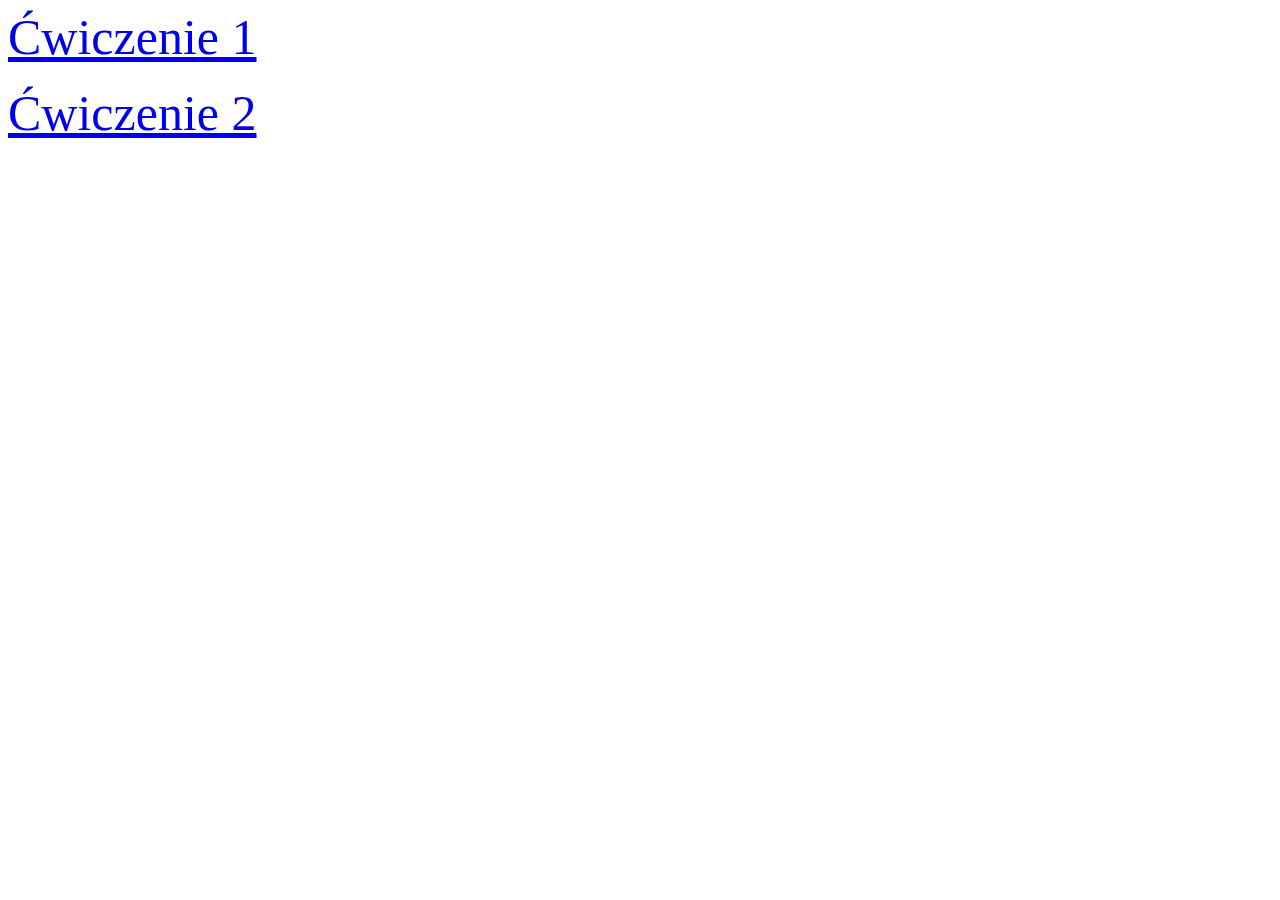
<file: index.html>
<!DOCTYPE html>
<html>
<head>
	<title>ćwiczenia</title>
	<style>
		a
		{
			font-size: 50px
		}
	</style>
</head>
<body>
<a href="cwiczenie 1.html">Ćwiczenie 1</a> <br> <br>
<a href="cwiczenie 2.html">Ćwiczenie 2</a>
</body>
</html>
</file>
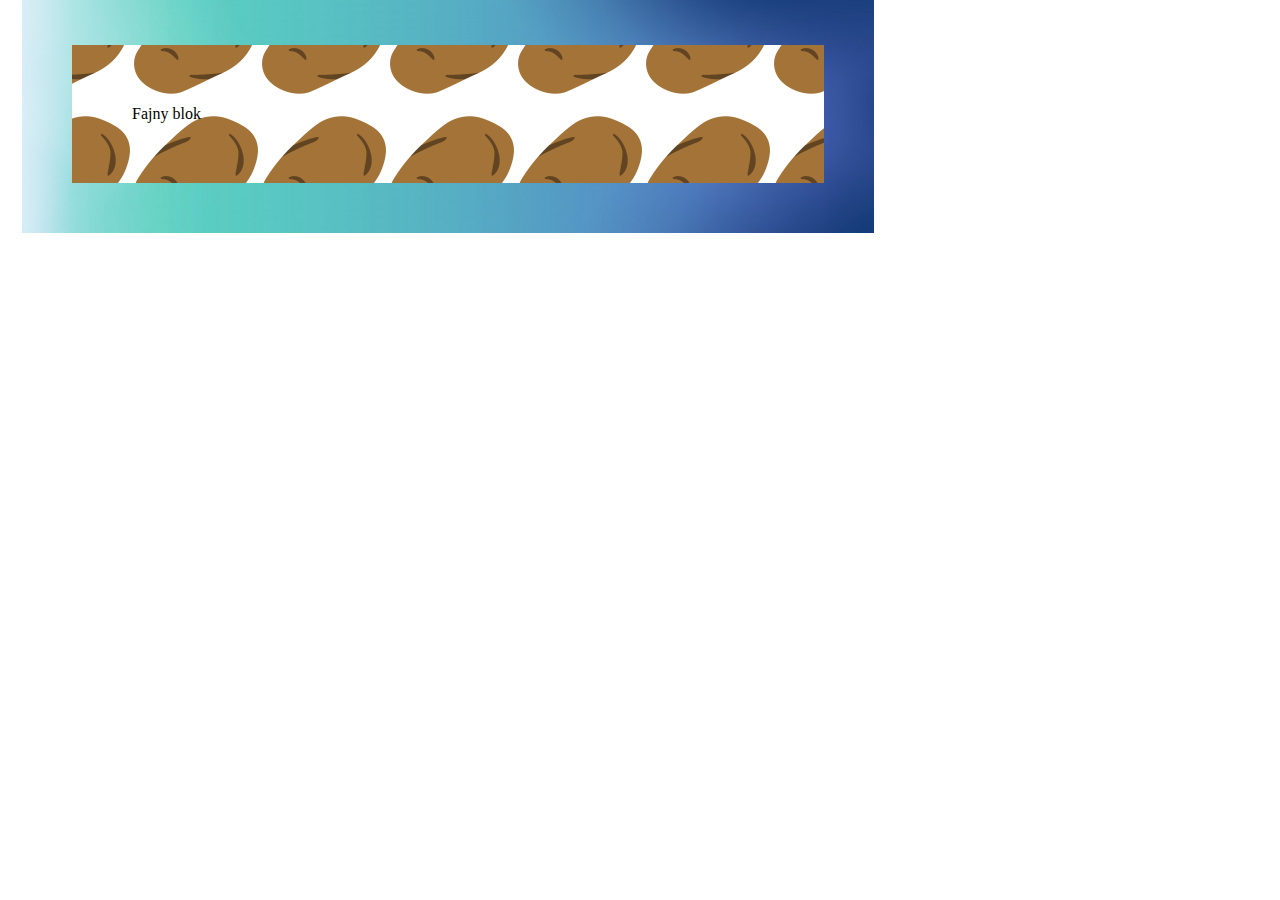
<file: cwiczenie 1.html>
<!DOCTYPE html>
<html>
<head>
	<title>ćwiczenie</title>
	<style>
		div {
			border-image:  url("gradient.jpg") 100/50px/50px stretch;
			height: 30%;
			width: 50%;
			border-width: 60px;
			border-style: solid;
			margin: 5vh 0 0 5vw;
			background-image:  url("ziemniak.jpg");
		}





	</style>
</head>
<body>
<div>Fajny blok</div>
</body>
</html>
</file>
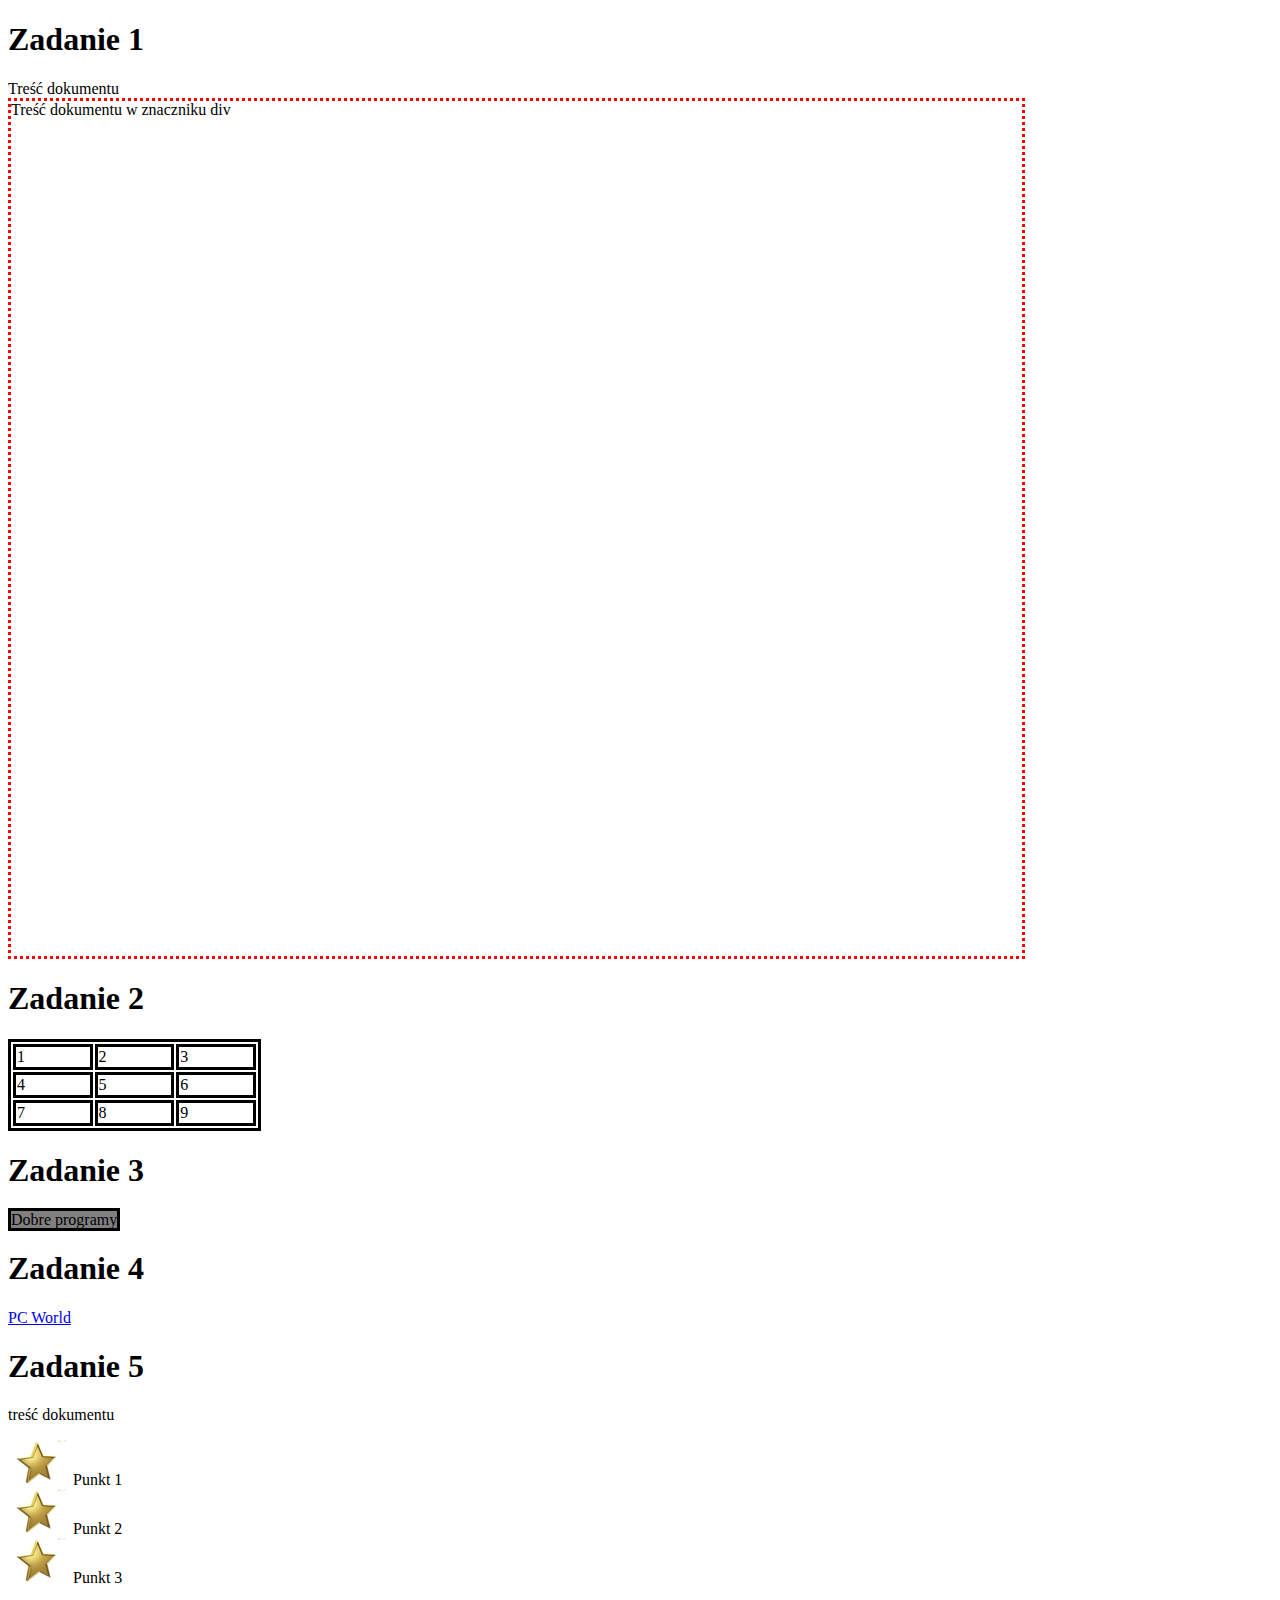
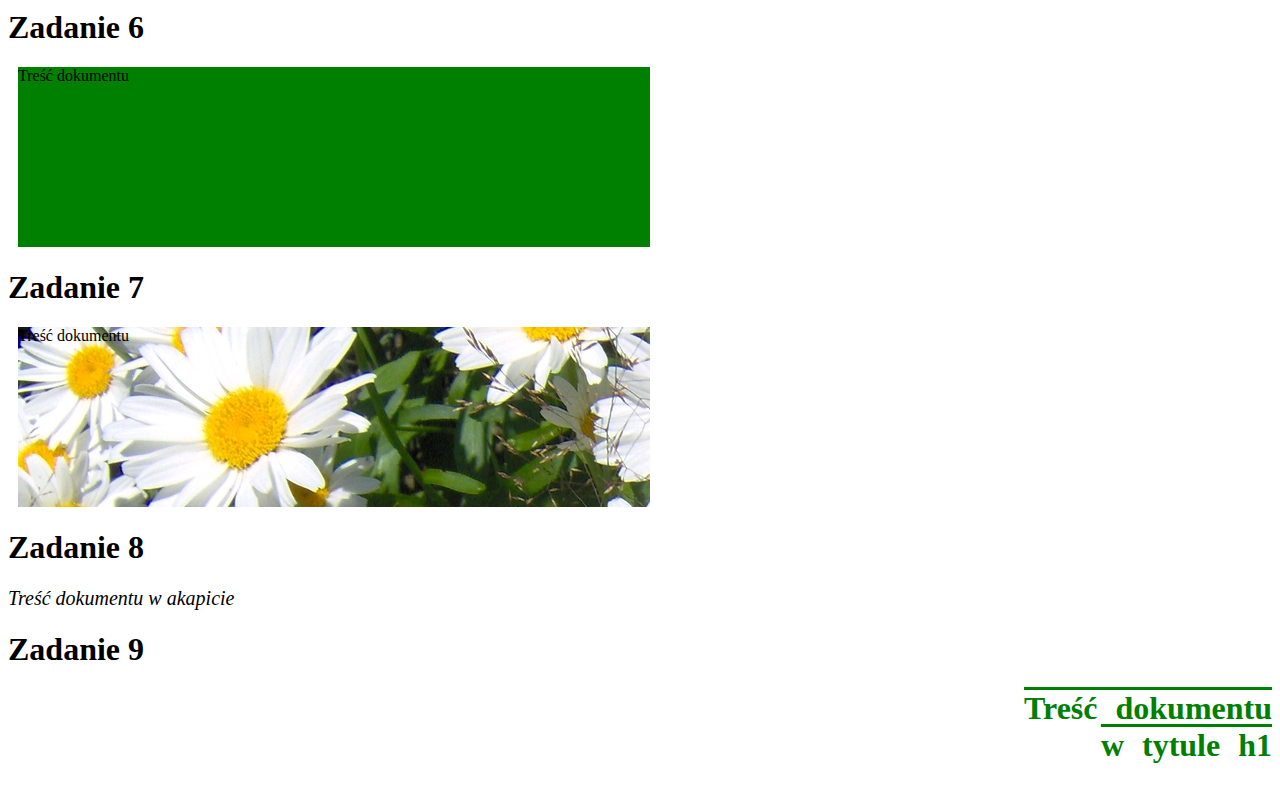
<file: cwiczenie 2.html>
<!DOCTYPE html>
<html>
<head>
	<title>Zadanie</title>
	<meta charset="utf-8">
	<link rel="stylesheet" type="text/css" href="main.css">
</head>
<body>
<h1>Zadanie 1</h1>
Treść dokumentu
<div id="div1">
Treść dokumentu w znaczniku div
</div>
<h1>Zadanie 2</h1>
<table id="table1">
<tr>
	<td class="td1">1</td>
	<td class="td1">2</td>
	<td class="td1">3</td>
</tr>
<tr>
	<td class="td1">4</td>
	<td class="td1">5</td>
	<td class="td1">6</td>
</tr>
<tr>
	<td class="td1">7</td>
	<td class="td1">8</td>
	<td class="td1">9</td>
</tr>
</table>
<h1>Zadanie 3</h1>
<a href="https://www.dobreprogramy.pl" id="a1">Dobre programy</a>
<h1>Zadanie 4</h1>
<a href="https://www.pcworld.pl" id="a2">PC World</a>
<h1>Zadanie 5</h1>
treść dokumentu
<ol id="ol1">
<li>Punkt 1</li>
<li>Punkt 2</li>
<li>Punkt 3</li>
</ol>
<h1>Zadanie 6</h1>
<div id="div2">
	Treść dokumentu
</div>
<h1>Zadanie 7</h1>
<div id="div3">
Treść dokumentu
</div>
<h1>Zadanie 8</h1>
<p id="p1">Treść dokumentu w akapicie</p>
<h1>Zadanie 9</h1>
<h1 id="h1">Treść dokumentu<br>w tytule h1</h1>

</body>
</html>
</file>
<file: main.css>
#div1
{
	border-style: dotted;
	border-color: red;
	border: 1;
	width: 80%;
	height: 95vh;
}

#table1, .td1 
{
	border-style: solid;
	border-color: black;
	width: 20%
}

#table1:hover
{
	cursor: crosshair;
}

#a1, #a1:visited
{
color: black;
text-decoration: none;
background-color: grey;
border-style: solid;
}

#a2:active, #a2:hover 
{
	color: grey; 
	text-decoration: none; 
	background-color: black;
	border-style: dashed;
}
#ol1
{
	margin-left: 25px;
	list-style-image: url("gwiazdka.jpg")
}
#div2
{
	margin: 20px 10px 5px 10px;
	width: 50%;
	height: 20vh;
	background-color: green;

}
#div3
{
	margin: 20px 10px 5px 10px;
	width: 50%;
	height: 20vh;
	background-image: url("Kwiaty.jpg");
	background-repeat: no-repeat;

}
#p1
{
	font-family: Tahoma;
	font-style: italic;
	font-weight: 500;
	font-size: 20px;
}
#h1
{
	text-decoration: overline;
	word-spacing: 10px;
	text-align: right;
	color: green;
}
</file>
